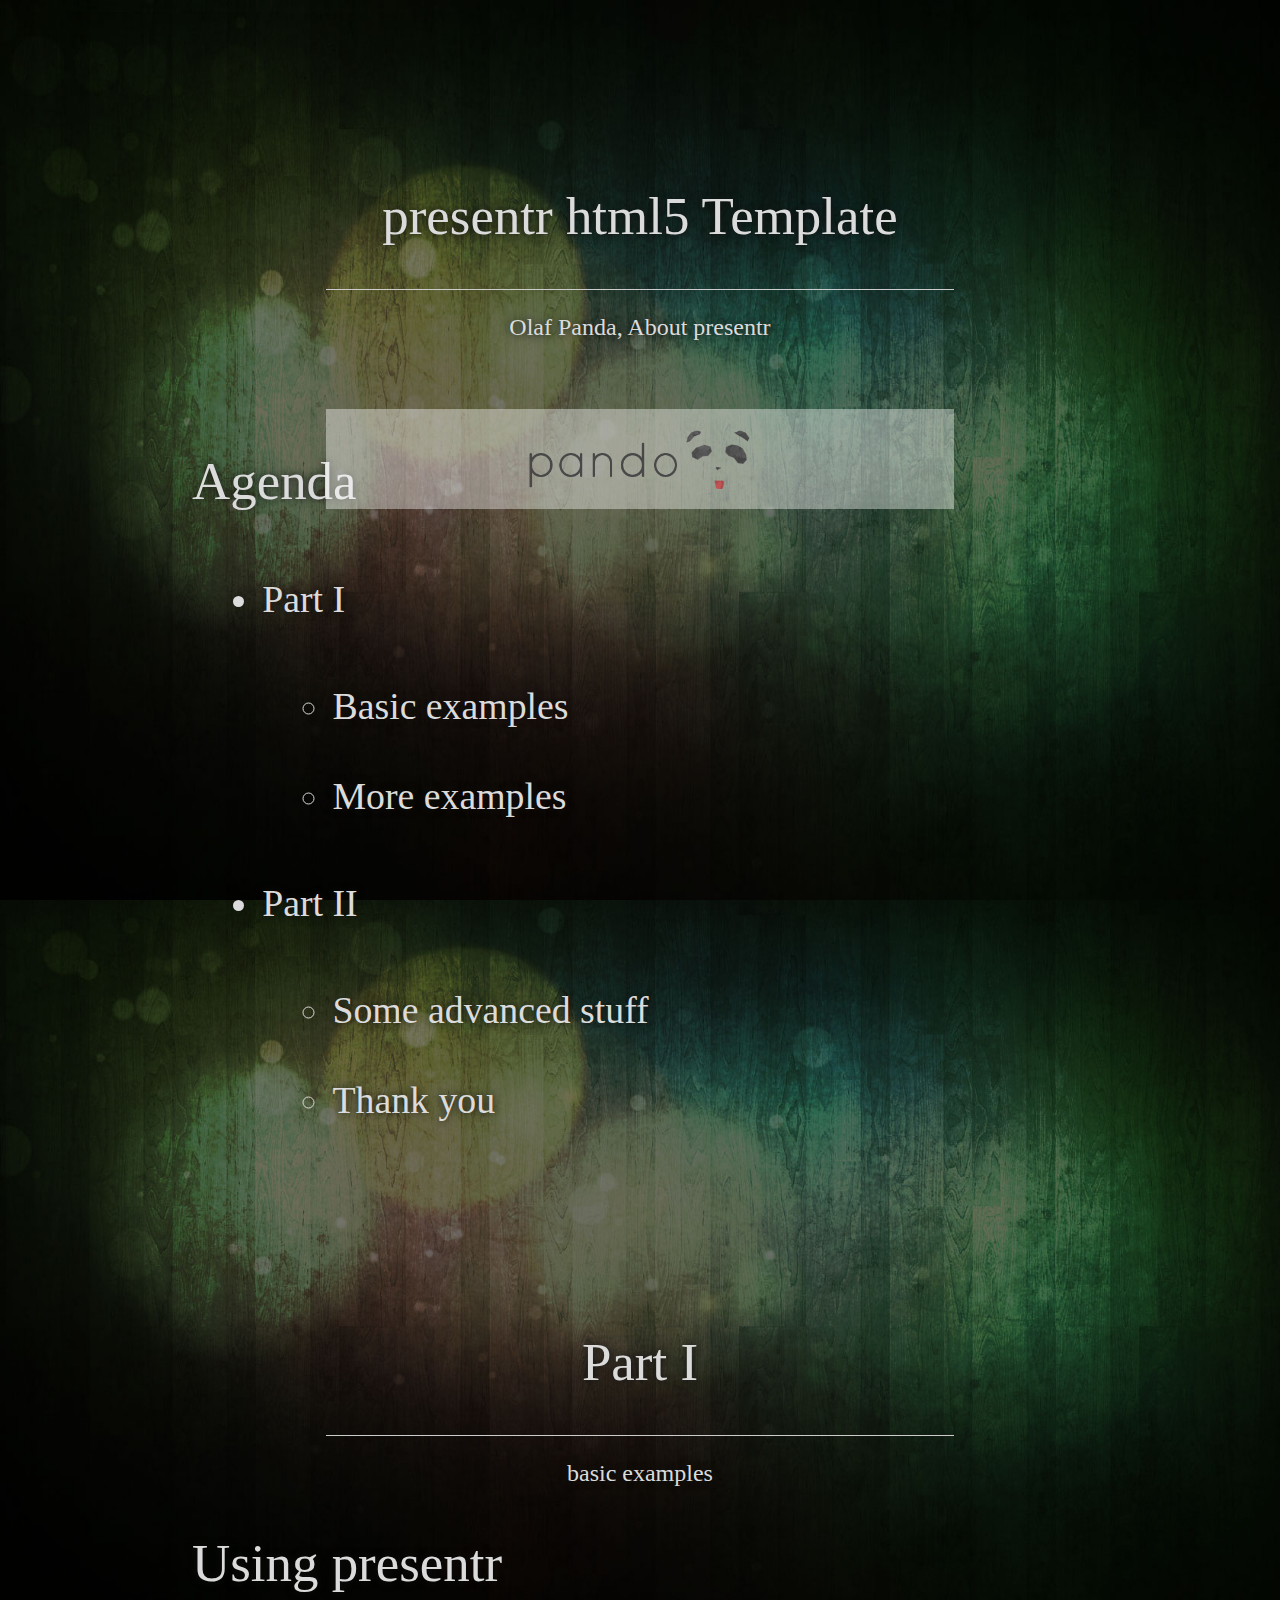
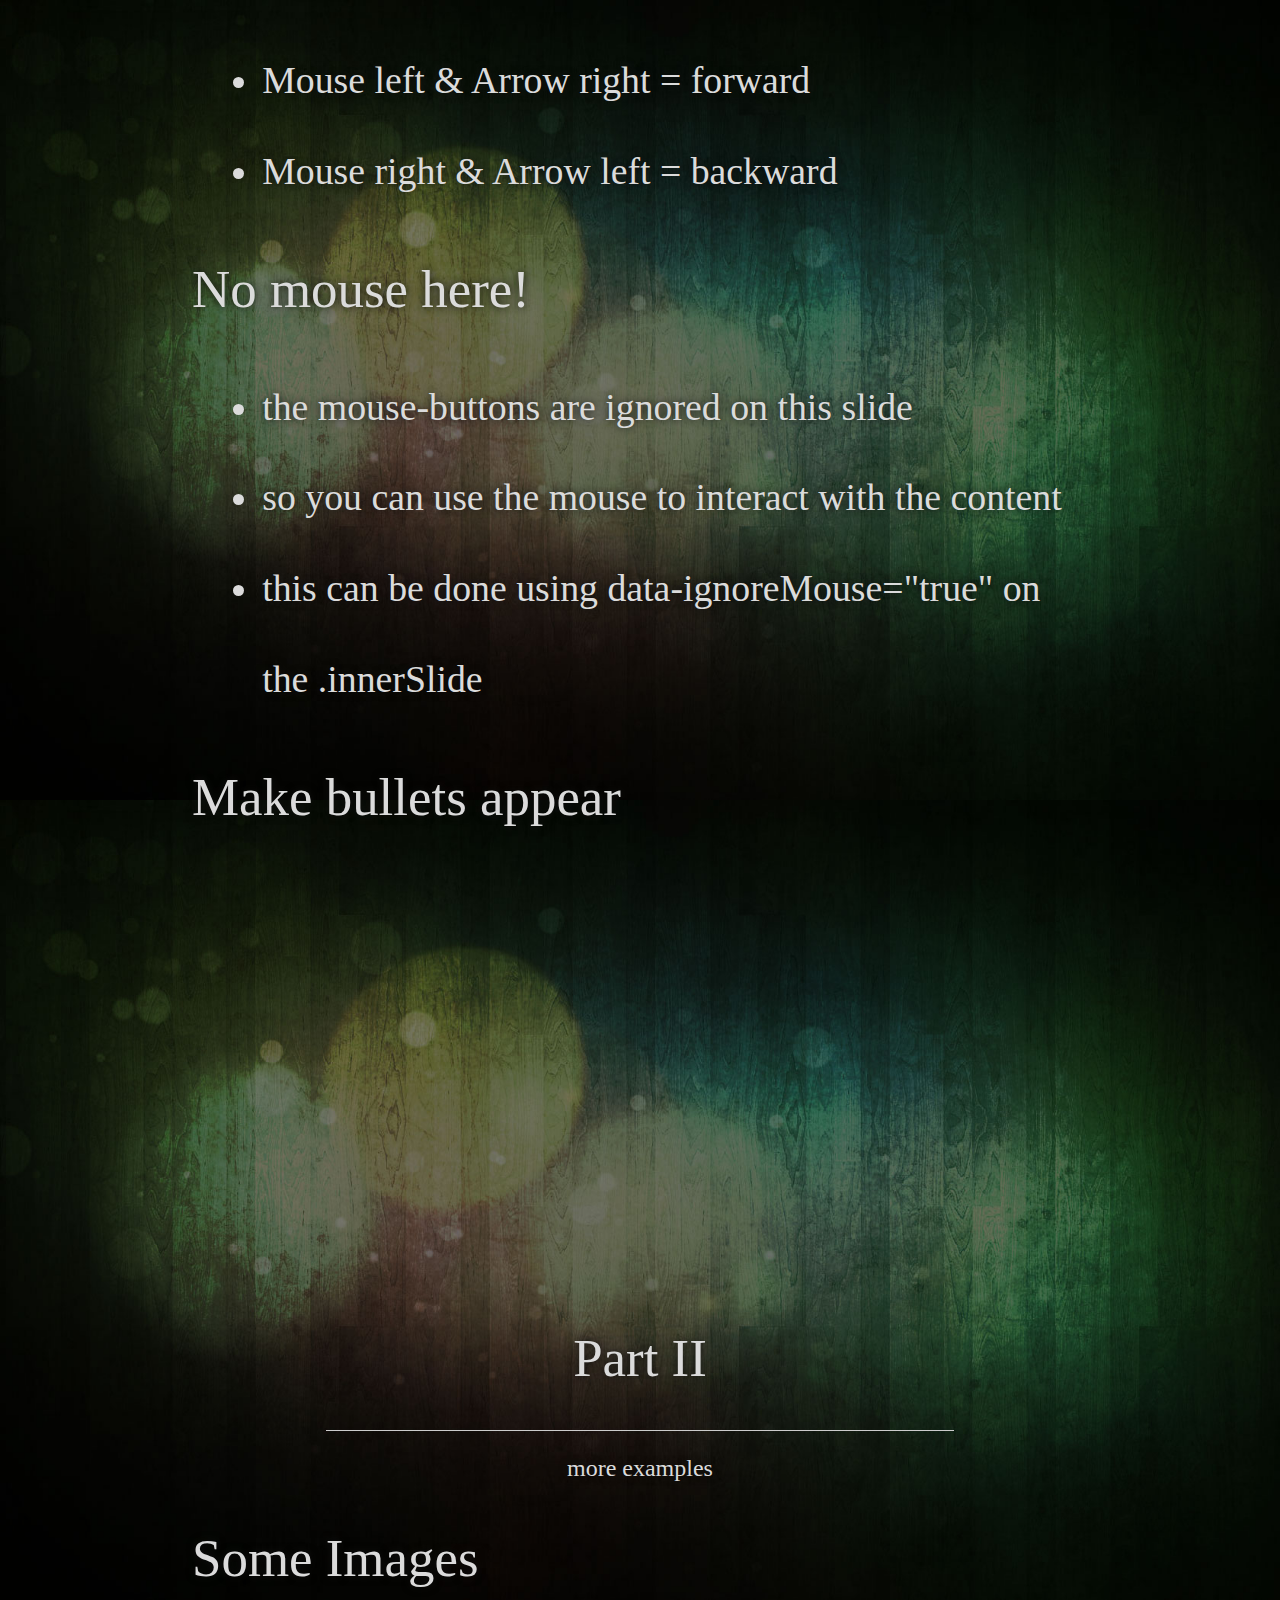
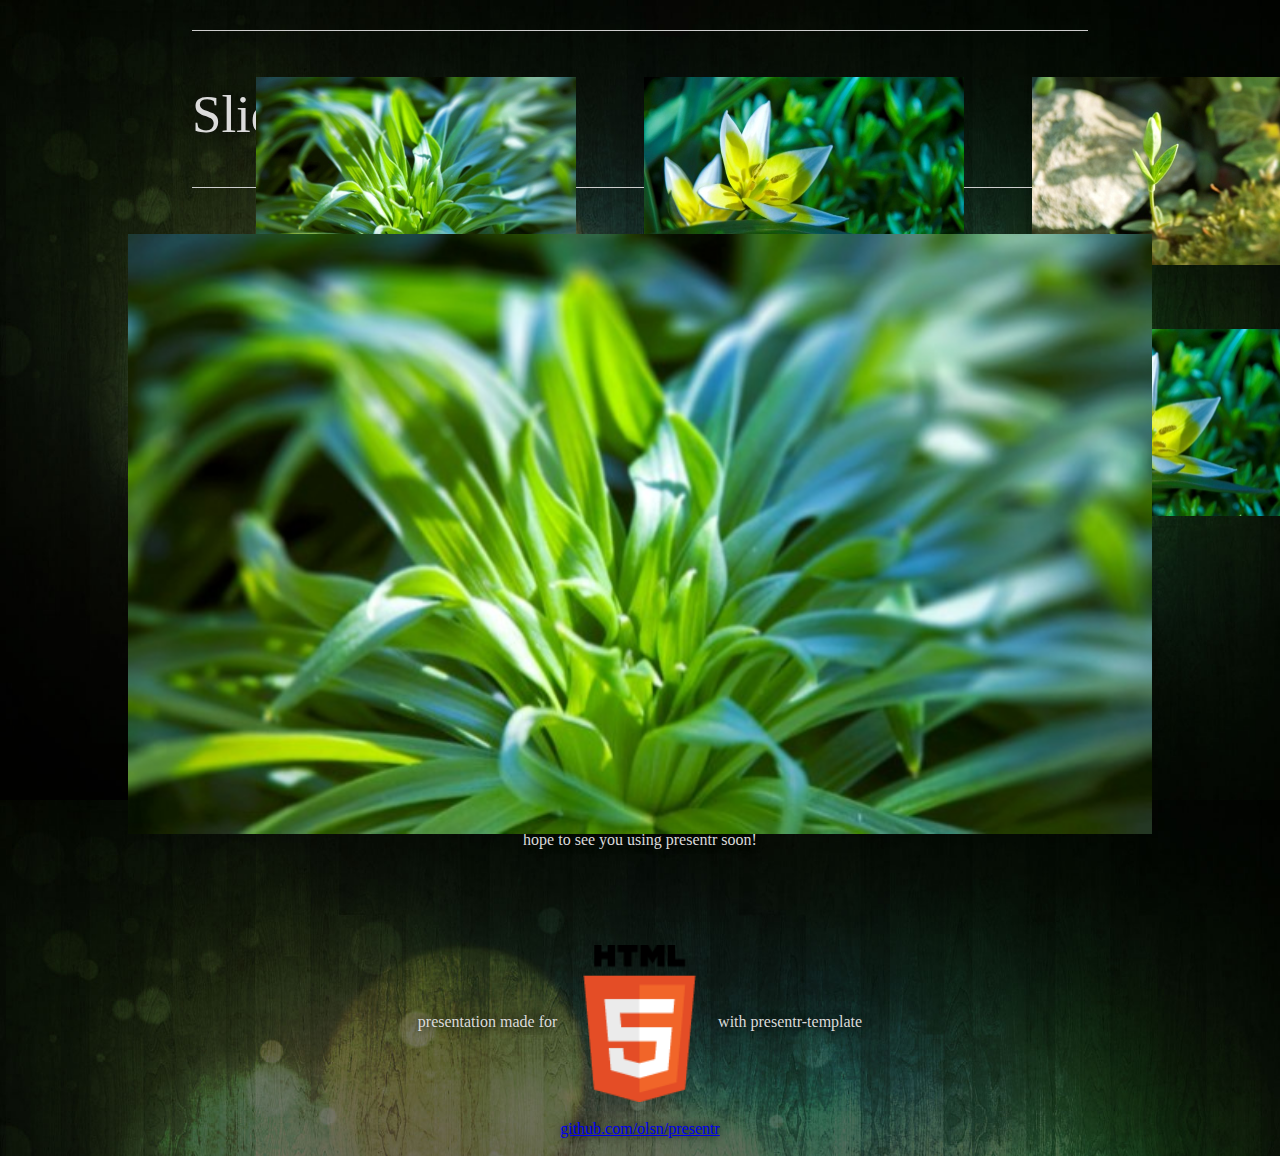
<file: index.html>
<!doctype html>
<!--[if lt IE 7]> <html class="no-js lt-ie9 lt-ie8 lt-ie7" lang="en"> <![endif]-->
<!--[if IE 7]>    <html class="no-js lt-ie9 lt-ie8" lang="en"> <![endif]-->
<!--[if IE 8]>    <html class="no-js lt-ie9" lang="en"> <![endif]-->
<!--[if gt IE 8]><!--> <html class="no-js" lang="en"> <!--<![endif]-->
<head>
	<meta charset="utf-8">
	<meta http-equiv="X-UA-Compatible" content="IE=edge,chrome=1">

	<title></title>
	<meta name="description" content="presentr Template">
	<meta name="author" content="Olaf Horstmann">

	<meta name="viewport" content="width=device-width">

	<link rel="stylesheet" href="css/style.css">
	<link rel="stylesheet" href="css/slides.css">

	<script src="js/libs/modernizr-2.5.3.min.js"></script>
</head>
<body class="presentation">
<img src="img/background.jpg" style="width:100%; height:100%; position:absolute; z-index:-5; top:0px; left:0px;">
<div id="main" role="main">

	<!-- ############################################################################################################ -->
	<!-- ############################################ PROGRESS INDICATOR ############################################ -->
	<div class="progress">
		<div style="width:100%;
			background-image: linear-gradient(left bottom, rgb(31,29,33) 0%, rgb(0,153,219) 50%, rgb(160,188,48) 100%);
			background-image: -o-linear-gradient(left bottom, rgb(31,29,33) 0%, rgb(0,153,219) 50%, rgb(160,188,48) 100%);
			background-image: -moz-linear-gradient(left bottom, rgb(31,29,33) 0%, rgb(0,153,219) 50%, rgb(160,188,48) 100%);
			background-image: -webkit-linear-gradient(left bottom, rgb(31,29,33) 0%, rgb(0,153,219) 50%, rgb(160,188,48) 100%);
			background-image: -ms-linear-gradient(left bottom, rgb(31,29,33) 0%, rgb(0,153,219) 50%, rgb(160,188,48) 100%);

			background-image: -webkit-gradient(
				linear,
				left bottom,
				right top,
				color-stop(0, rgb(31,29,33)),
				color-stop(0.5, rgb(0,153,219)),
				color-stop(1, rgb(160,188,48))
			);">
		</div>
	</div>
	<div class="progresspointer"></div>

	<!-- ############################################################################################################ -->
	<!-- ################################################## SLIDES ################################################## -->
	<div id="slidesContainer">
		<div class='innerSlide'>
			<div style="width: 70%; text-align: center; margin-top: 20%; margin-left: 15%;">
				<h1>presentr html5 Template</h1>
				<hr>
				<h2 style="font-weight:normal;">Olaf Panda, About presentr</h2>
				<br><br>
				<div style="position: relative; width: 100%;">
					<div style="position:absolute; width:100%; height: 100px; background:#ffffff; opacity:0.4"></div>
					<div style="position:absolute; width:100%;">
						<img src="img/logo.png" alt="Logo" style="height: 90px; margin-top: 5px;">
					</div>
				</div>
			</div>
		</div>

		<div class='innerSlide' id="agenda">
			<h1>Agenda</h1>
			<ul>
				<li>Part I</li>
				<ul>
					<li>Basic examples</li>
					<li>More examples</li>
				</ul>
				<li>Part II</li>
				<ul>
					<li>Some advanced stuff</li>
					<li>Thank you</li>
				</ul>
			</ul>
		</div>

		<!-- ####################################################################################################### -->
		<!-- ############################################## Part I ################################################# -->
		<div class='innerSlide'>
			<div style="width: 70%; text-align: center; margin-top: 20%; margin-left: 15%;">
				<h1>Part I</h1>
				<hr>
				<h2 style="font-weight:normal;">basic examples</h2>
			</div>
		</div>

		<div class='innerSlide'>
			<div class='note'>This is slide 1, it contains the basic functions</div>
			<h1>Using presentr</h1>
			<ul>
				<li>Mouse left & Arrow right = forward</li>
				<li>Mouse right & Arrow left = backward</li>
			</ul>
		</div>

		<div class='innerSlide' data-ignoreMouse="true">
			<div class='note'>This is slide 2, the mouse is ignored</div>
			<h1>No mouse here!</h1>
			<ul>
				<li>the mouse-buttons are ignored on this slide</li>
				<li>so you can use the mouse to interact with the content</li>
				<li>this can be done using data-ignoreMouse="true" on the .innerSlide</li>
			</ul>
		</div>

		<div class='innerSlide'>
			<div class='note'>Just put notes in a div with the class "note" and they will be displayed in the presentr-Mode.</div>
			<h1>Make bullets appear</h1>
			<ul>
				<li class="subSlide">you can hide anything you want</li>
				<li class="subSlide">and have it apprear on click/arrow</li>
				<li class="subSlide">just set class="subSlide"</li>
			</ul>
		</div>

		<!-- ###################################################################################################### -->
		<!-- ############################################# Part II ################################################ -->
		<div class='innerSlide'>
			<div style="width: 70%; text-align: center; margin-top: 20%; margin-left: 15%;">
				<h1>Part II</h1>
				<hr>
				<h2 style="font-weight:normal;">more examples</h2>
			</div>
		</div>

		<div class='innerSlide'>
			<h1>Some Images</h1>
			<hr style="margin-bottom: 5%;">
			<div style="position: absolute; width: 100%; height: 100%">
				<img class="shadow" src="img/1.jpg" style="width: 25%; margin-left: 5%; margin-bottom: 5%;">
				<img class="shadow" src="img/2.jpg" style="width: 25%; margin-left: 5%; margin-bottom: 5%;">
				<img class="shadow" src="img/3.jpg" style="width: 25%; margin-left: 5%; margin-bottom: 5%;">
				<img class="shadow" src="img/3.jpg" style="width: 25%; margin-left: 5%;">
				<img class="shadow" src="img/1.jpg" style="width: 25%; margin-left: 5%;">
				<img class="shadow" src="img/2.jpg" style="width: 25%; margin-left: 5%;">
			</div>
		</div>

		<div class='innerSlide'>
			<h1>Slideshow</h1>
			<hr style="margin-bottom: 5%;">
			<img class="shadow"   src="img/1.jpg" style="position: absolute; width: 80%; left: 10%">
			<img class="subSlide" src="img/2.jpg" style="position: absolute; width: 80%; left: 10%">
			<img class="subSlide" src="img/3.jpg" style="position: absolute; width: 80%; left: 10%">
			<img class="subSlide" src="img/1.jpg" style="position: absolute; width: 80%; left: 10%">
			<img class="subSlide" src="img/2.jpg" style="position: absolute; width: 80%; left: 10%">
			<img class="subSlide" src="img/3.jpg" style="position: absolute; width: 80%; left: 10%">
			<div style="clear: both;"></div>
		</div>

		<div class='innerSlide'>
			<p class="size2">iframe</p>
			<iframe class="shadow" src="http://vimeo.com/"></iframe>
		</div>

		<div class='innerSlide'>
			<br><br><br><br>
			<div class="size2-4" style="float: left; width: 45%; text-align: right; margin-left: 2.5%;">
				pro<hr>
				anyone can view it<br>
				put it online in a second<br>
				free&open source<br>
				no need for office or keynote<br>
				use iframes for showing projects<br>
				implement flash/js demos<br>
				nice ←
			</div>
			<div class="size2-4" style="float: left; width: 45%; margin-left: 5%;">
				contra<hr>
				some knowlege of html/css needed<br>
			</div>
		</div>

		<!-- ###################################################################################################### -->
		<!-- ############################################### fin ################################################## -->
		<div class='innerSlide'>
			<div style="width: 70%; text-align: center; margin-top: 20%; margin-left: 15%;">
				<h1>thank you</h1>
				<hr>
				<p class="size3" style="font-weight:normal;">hope to see you using presentr soon!</h2>
				<div style="margin-bottom: 15%;"></div>
				<div>
					<p>presentation made for <img src="img/HTML5_Logo_128.png" alt="Logo HTML5" style="width: 25%;">with presentr-template</p>
					<p><a href="http://github.com/olsn/presentr">github.com/olsn/presentr</a></p>
				</div>
			</div>
		</div>
	</div>
	<!-- ################################################ END SLIDES ################################################ -->
	<!-- ############################################################################################################ -->
</div>

<script src="js/libs/jquery-1.7.1.min.js"></script>
<script src="js/libs/jquery.address-1.4.min.js"></script>
<script src="js/plugins.js"></script>
<script src="js/script.js"></script>

</body>
</html>
</file>
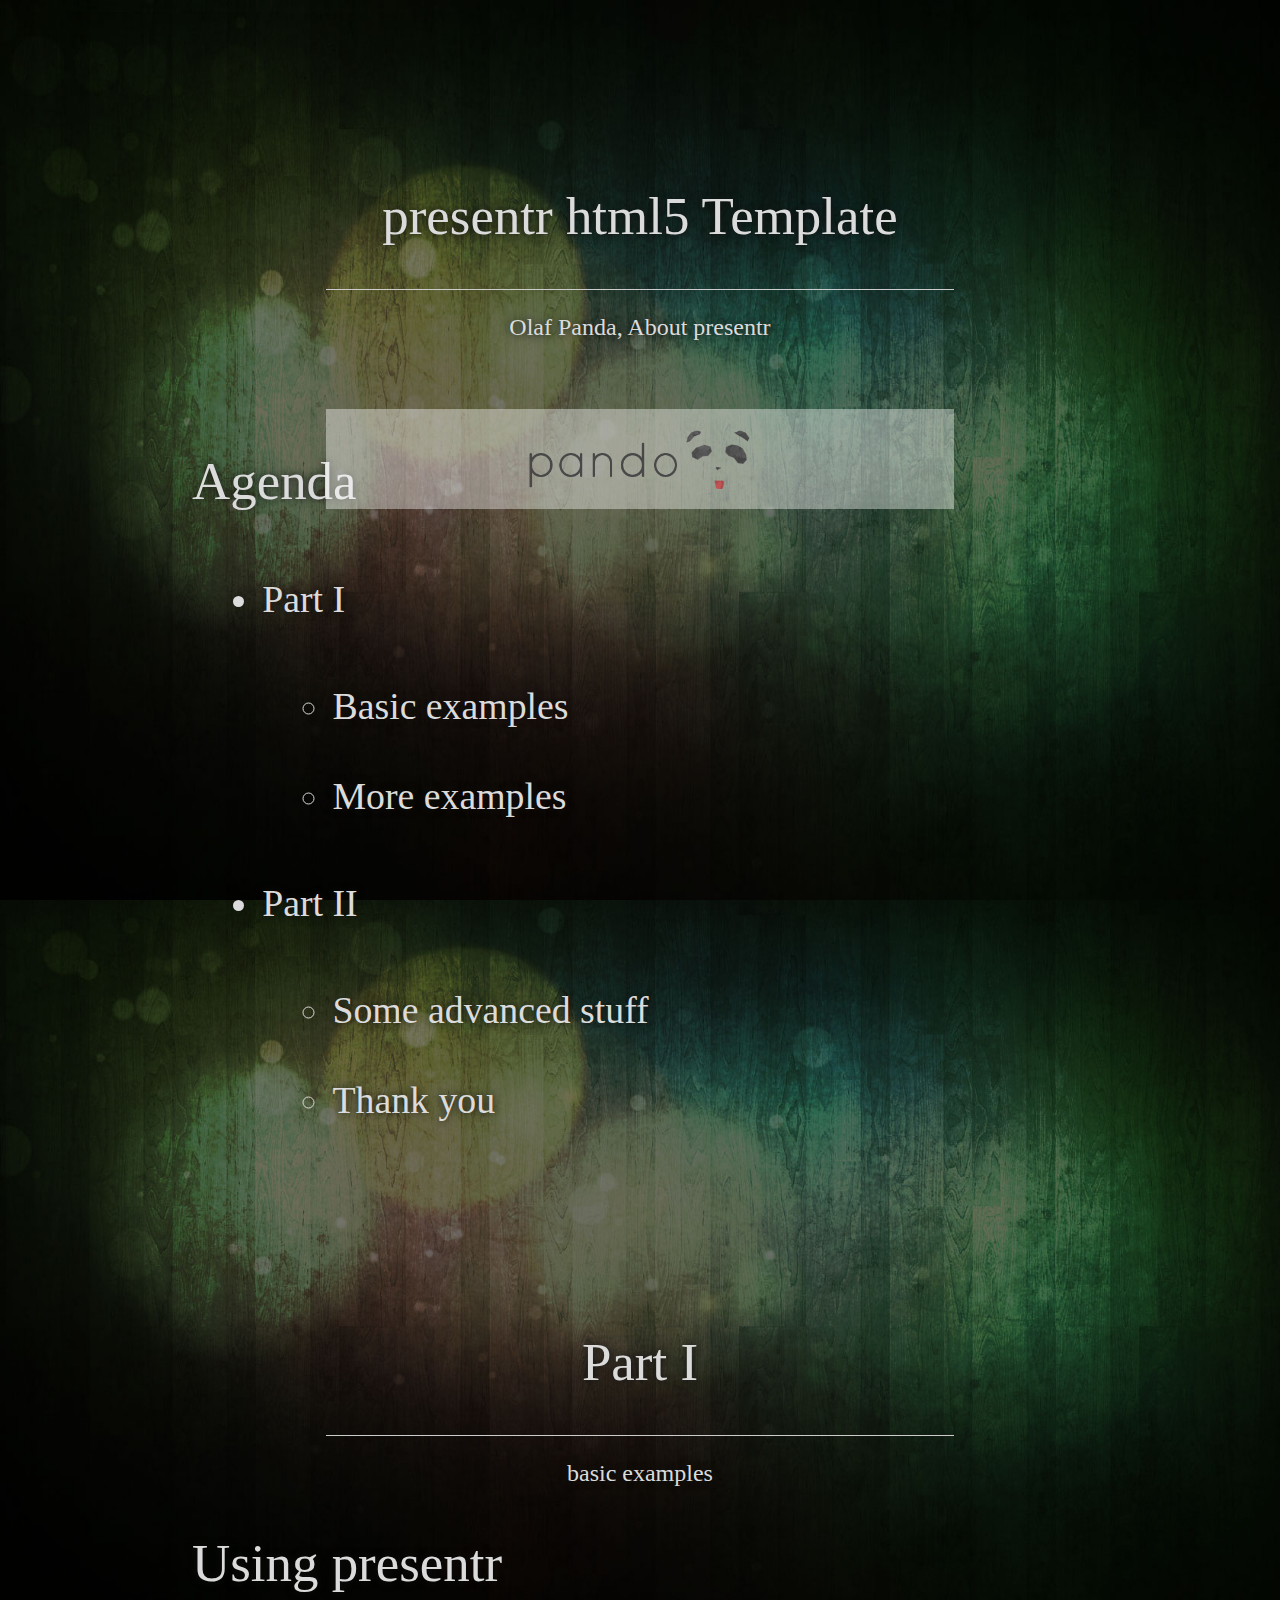
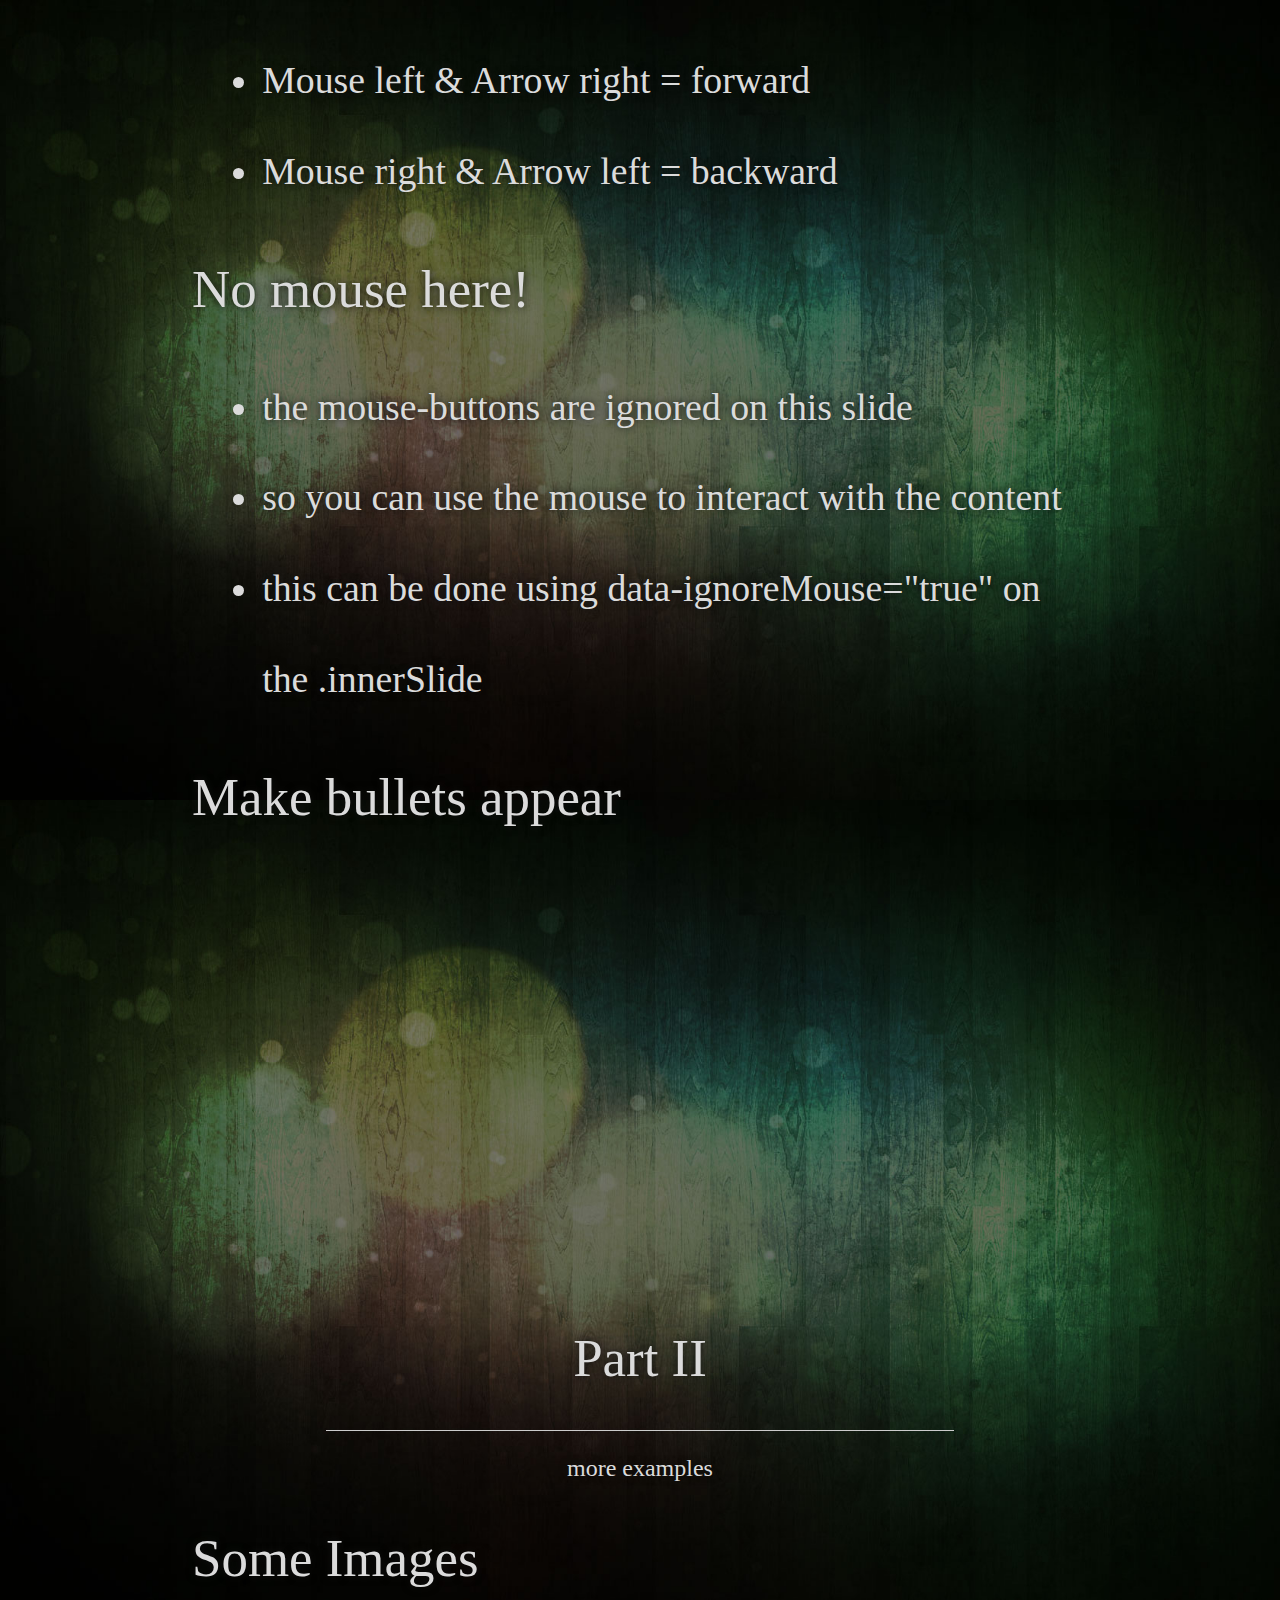
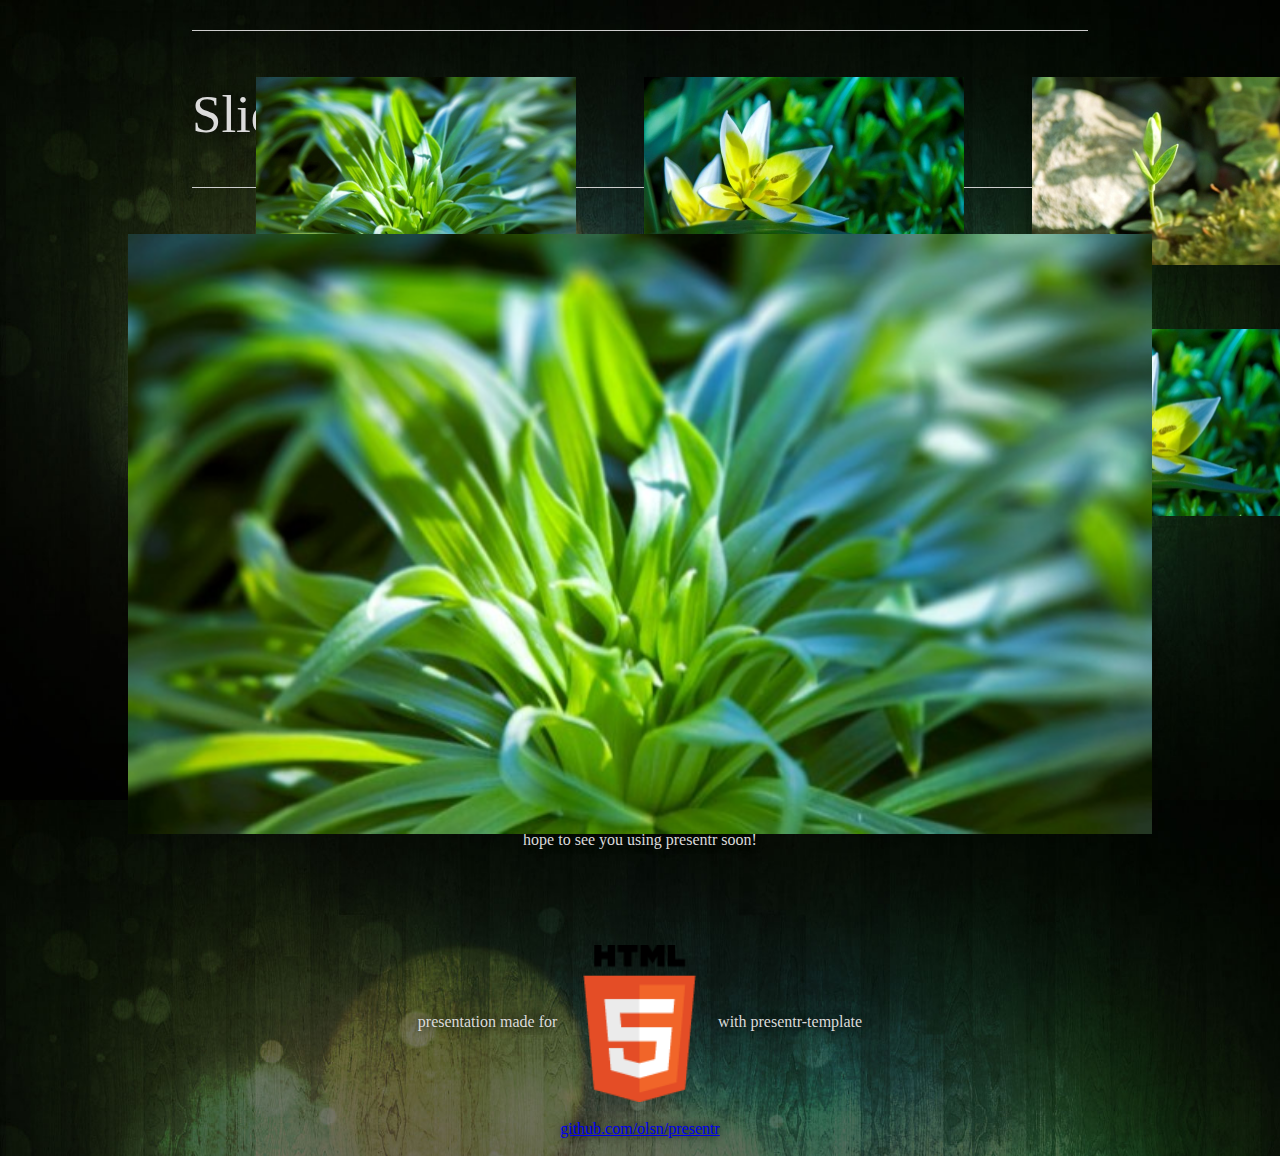
<file: index_presentr_mode.html>
<!doctype html>
<!--[if lt IE 7]> <html class="no-js lt-ie9 lt-ie8 lt-ie7" lang="en"> <![endif]-->
<!--[if IE 7]>    <html class="no-js lt-ie9 lt-ie8" lang="en"> <![endif]-->
<!--[if IE 8]>    <html class="no-js lt-ie9" lang="en"> <![endif]-->
<!--[if gt IE 8]><!--> <html class="no-js" lang="en"> <!--<![endif]-->
<head>
	<meta charset="utf-8">
	<meta http-equiv="X-UA-Compatible" content="IE=edge,chrome=1">

	<title></title>
	<meta name="description" content="presentr Template">
	<meta name="author" content="Olaf Horstmann">

	<meta name="viewport" content="width=device-width">

	<link rel="stylesheet" href="css/style.css">
	<link rel="stylesheet" href="css/presentr.css">

	<script src="js/libs/modernizr-2.5.3.min.js"></script>
</head>

<body>
	<header>
	</header>
	<div id="container">
		<div id="left">
			<div id="leftInner">
				<iframe src="index.html"></iframe>

				<div>
					<input type="button" value=" Start " id="start"/>
				</div>
				<div id="counter"></div>
				<div id="navigation">
					<input type="button" value=" << " id="prev" disabled="true"/>
					<input type="button" value=" >> " id="next" disabled="true"/>
				</div>
			</div>
		</div>
		<div id="right">
			<h1>Notes:</h1><br/>
			<div id="slidesContainer">
				<div class='innerSlide'>
					
				</div>
			</div>
		</div>
	</div>

	<footer>
	</footer>

	<script src="js/libs/jquery-1.7.1.min.js"></script>
	<script src="js/libs/cycle.min.js"></script>
	<script src="js/libs/jquery.address-1.4.min.js"></script>
	<script src="js/plugins.js"></script>
	<script src="js/script_presentr_mode.js"></script>
</body>
</html>
</file>
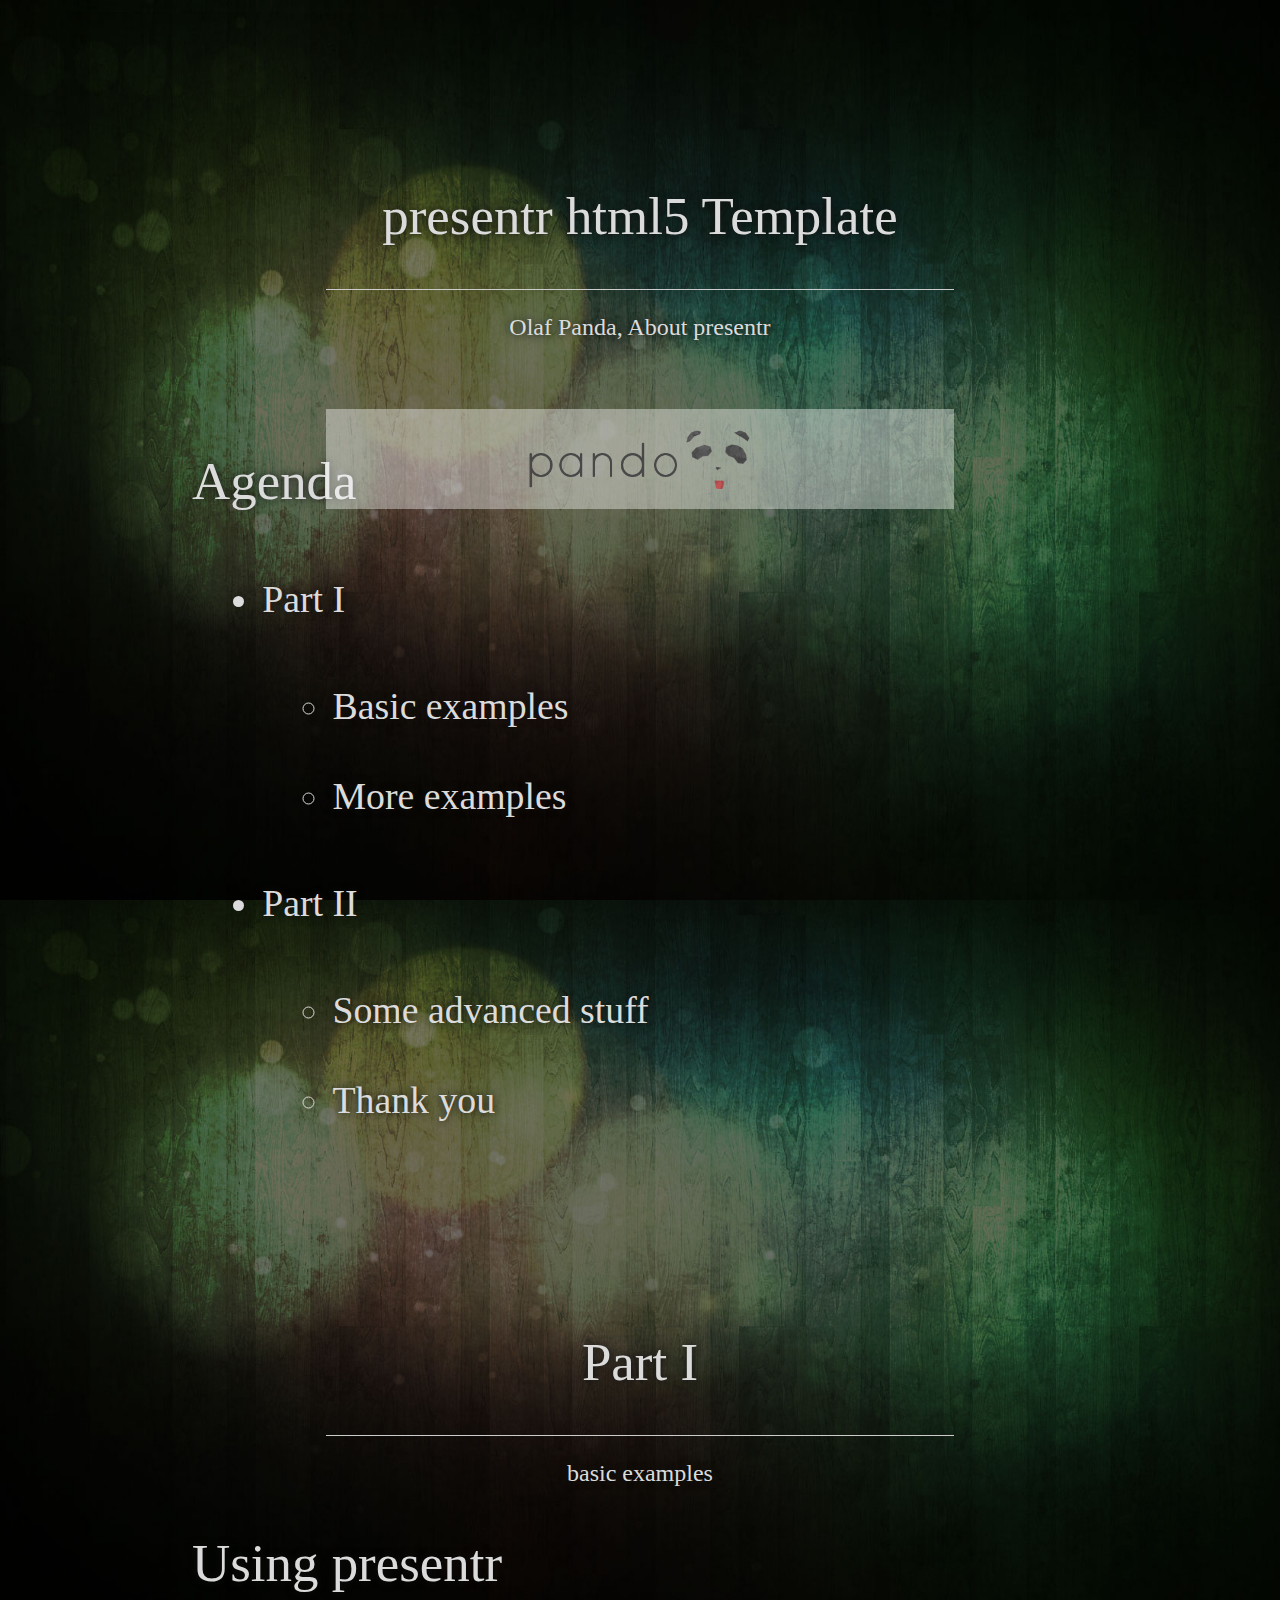
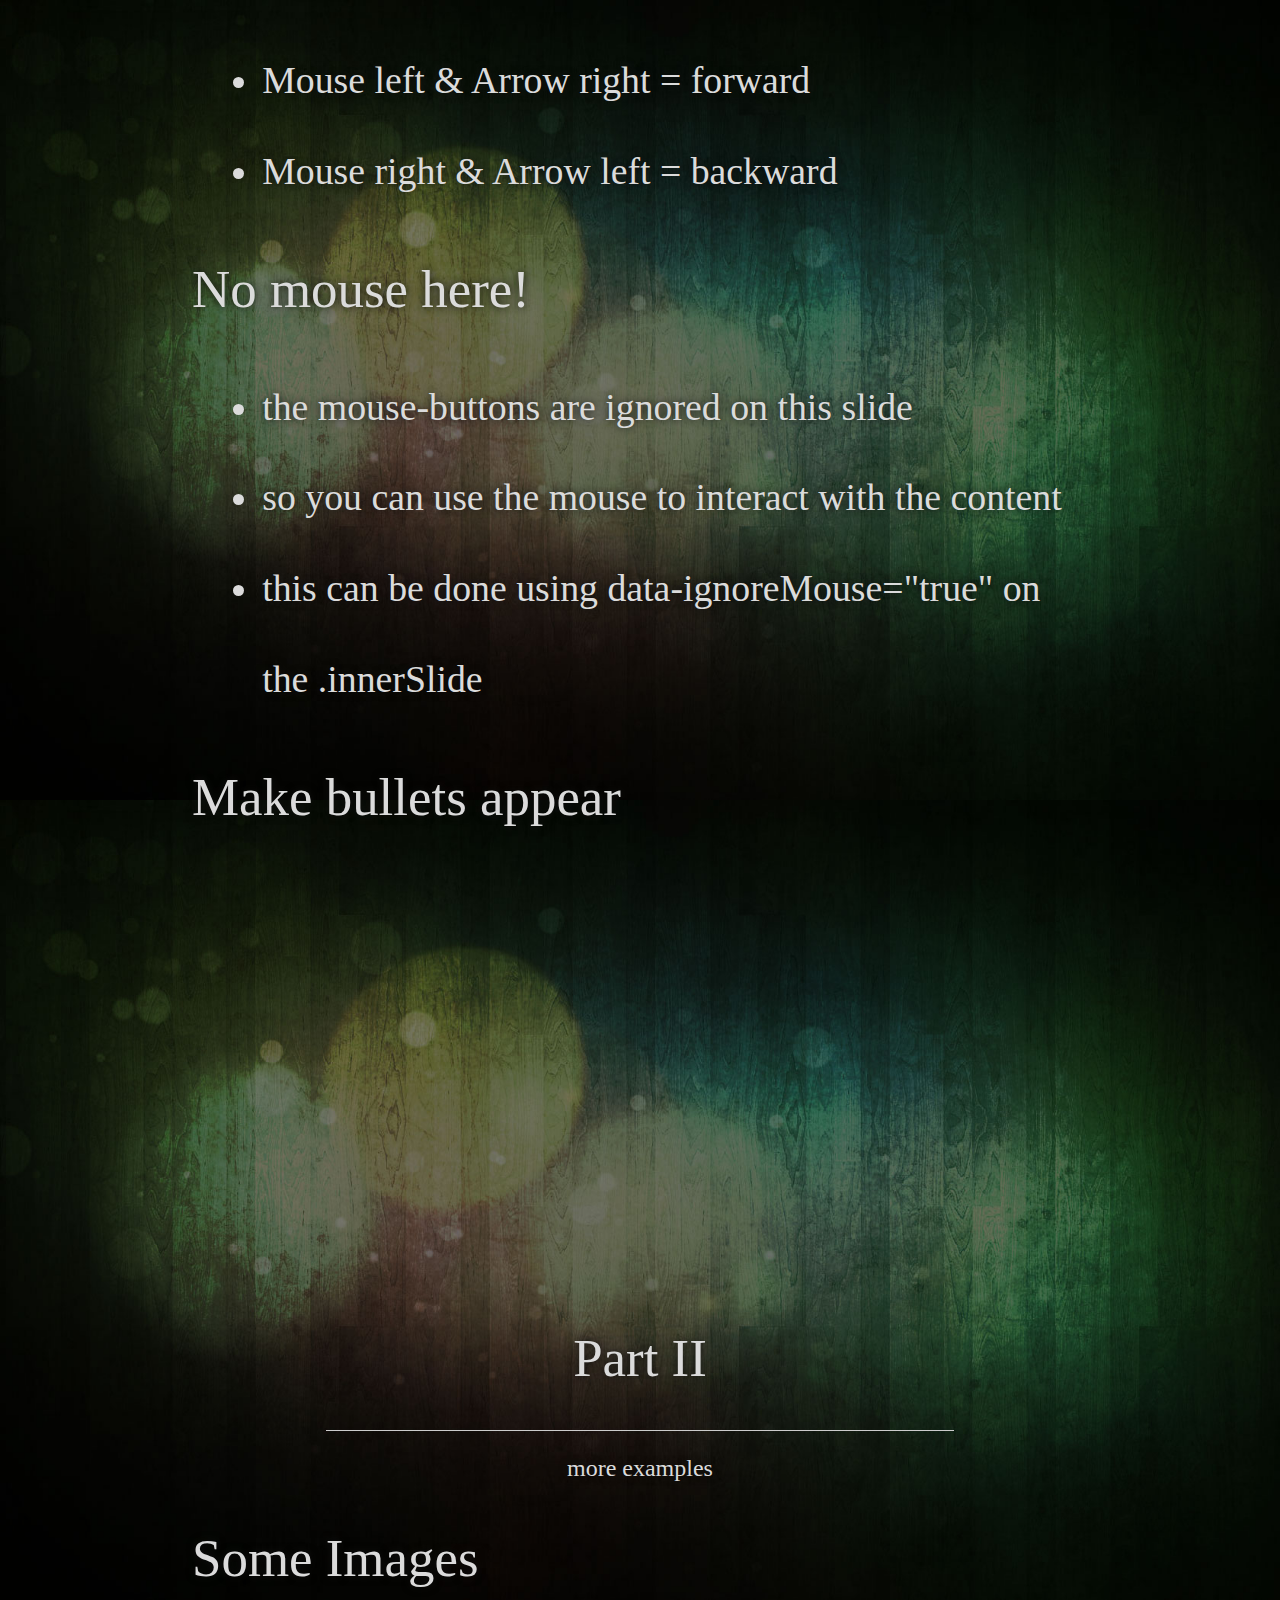
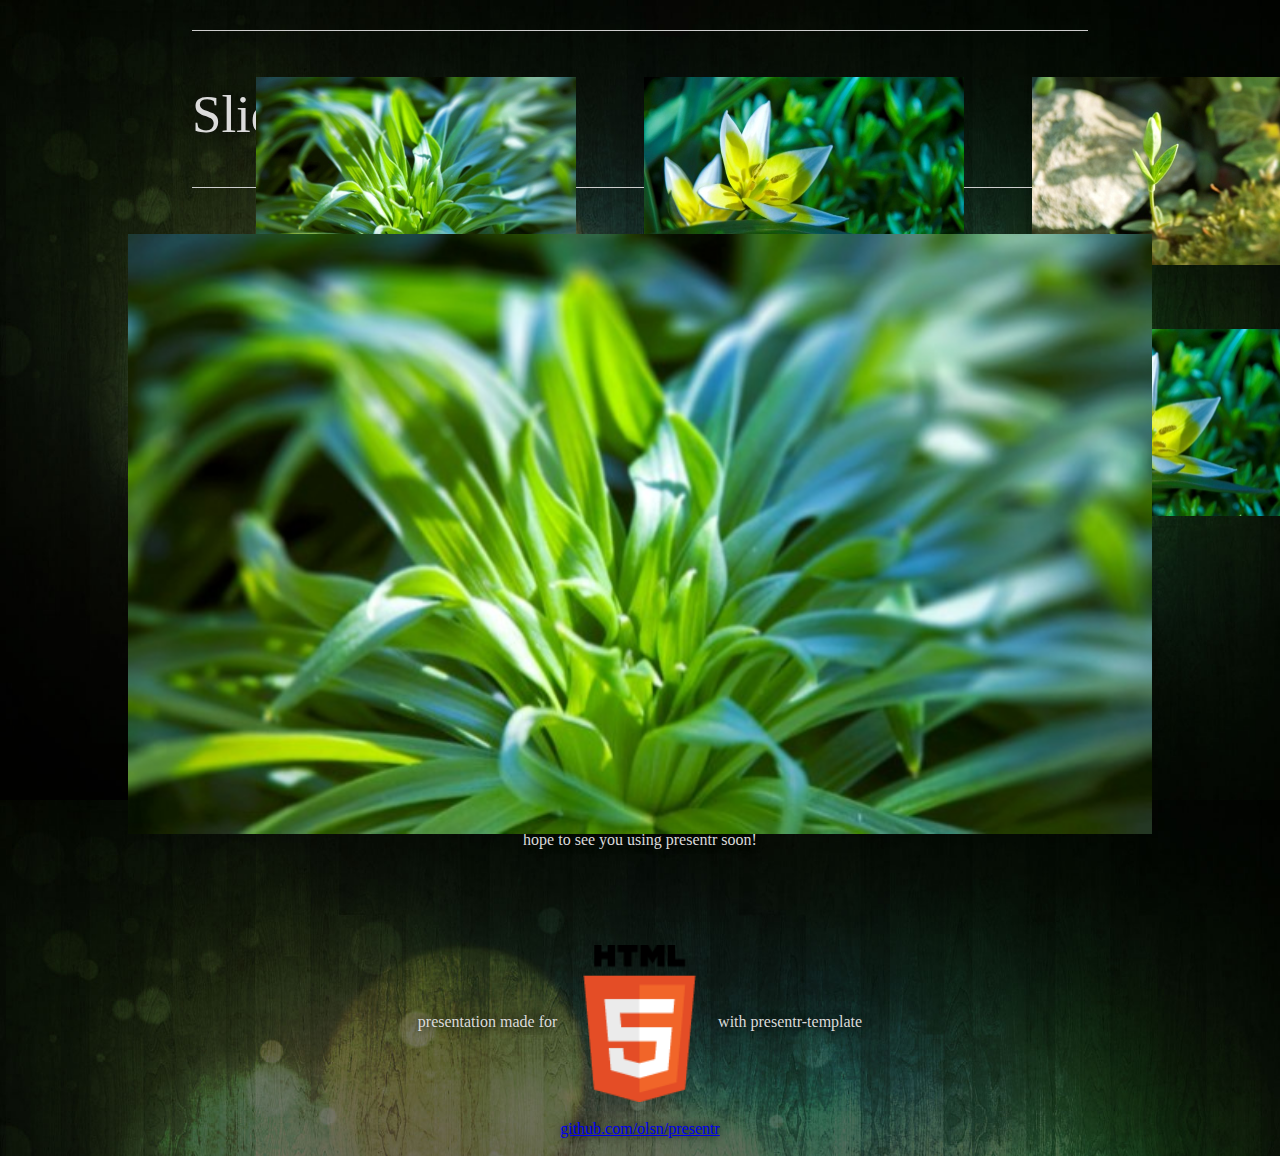
<file: presentr.html>
<!doctype html>
<!--[if lt IE 7]> <html class="no-js lt-ie9 lt-ie8 lt-ie7" lang="en"> <![endif]-->
<!--[if IE 7]>    <html class="no-js lt-ie9 lt-ie8" lang="en"> <![endif]-->
<!--[if IE 8]>    <html class="no-js lt-ie9" lang="en"> <![endif]-->
<!--[if gt IE 8]><!--> <html class="no-js" lang="en"> <!--<![endif]-->
<head>
	<meta charset="utf-8">
	<meta http-equiv="X-UA-Compatible" content="IE=edge,chrome=1">

	<title></title>
	<meta name="description" content="presentr Template">
	<meta name="author" content="Olaf Horstmann">

	<meta name="viewport" content="width=device-width">

	<link rel="stylesheet" href="css/style.css">
	<link rel="stylesheet" href="css/presentr.css">

	<script src="js/libs/modernizr-2.5.3.min.js"></script>
</head>

<body>
	<header>
	</header>
	<div id="container">
		<div id="left">
			<div id="leftInner">
				<iframe src="index.html"></iframe>
				<div id='startRow' class="row">
					<input type="button" value=" Start " id="start"/>
				</div>
				<div class="row" style="text-align: center;">
					<div style="float: left;"><input type="button" value=" << " id="prev" disabled="true"/></div>
					<span id="counter"></span>
					<div style="float: right;"><input type="button" value=" >> " id="next" disabled="true"/></div>
				</div>
				<div id="open" class="row">
					<input type="button" value=" Open "/>
				</div>
				
			</div>
		</div>
		<div id="right">
			<h1>Notes:</h1><br/>
			<div id="slidesContainer">
				<div class='innerSlide'>
					
				</div>
			</div>
		</div>
	</div>

	<footer>
	</footer>

	<script src="js/libs/jquery-1.7.1.min.js"></script>
	<script src="js/libs/cycle.min.js"></script>
	<script src="js/libs/jquery.address-1.4.min.js"></script>
	<script src="js/plugins.js"></script>
	<script src="js/script_presentr_mode.js"></script>
</body>
</html>
</file>
<file: css/style.css>
/* =============================================================================
   HTML5 Boilerplate CSS: h5bp.com/css
   ========================================================================== */

article, aside, details, figcaption, figure, footer, header, hgroup, nav, section { display: block; }
audio, canvas, video { display: inline-block; *display: inline; *zoom: 1; }
audio:not([controls]) { display: none; }
[hidden] { display: none; }

html { font-size: 100%; -webkit-text-size-adjust: 100%; -ms-text-size-adjust: 100%; }
html, button, input, select, textarea { font-family: sans-serif; color: #222; }
body { margin: 0; font-size: 1em; line-height: 1.4; }

::-moz-selection { background: #fe57a1; color: #fff; text-shadow: none; }
::selection { background: #fe57a1; color: #fff; text-shadow: none; }

a { color: #00e; }
a:visited { color: #551a8b; }
a:hover { color: #06e; }
a:focus { outline: thin dotted; }
a:hover, a:active { outline: 0; }

abbr[title] { border-bottom: 1px dotted; }
b, strong { font-weight: bold; }
blockquote { margin: 1em 40px; }
dfn { font-style: italic; }
hr { display: block; height: 1px; border: 0; border-top: 1px solid #ccc; margin: 1em 0; padding: 0; }
ins { background: #ff9; color: #000; text-decoration: none; }
mark { background: #ff0; color: #000; font-style: italic; font-weight: bold; }
pre, code, kbd, samp { font-family: monospace, serif; _font-family: 'courier new', monospace; font-size: 1em; }
pre { white-space: pre; white-space: pre-wrap; word-wrap: break-word; }
q { quotes: none; }
q:before, q:after { content: ""; content: none; }
small { font-size: 85%; }

sub, sup { font-size: 75%; line-height: 0; position: relative; vertical-align: baseline; }
sup { top: -0.5em; }
sub { bottom: -0.25em; }

ul, ol { margin: 1em 0; padding: 0 0 0 40px; }
dd { margin: 0 0 0 40px; }
nav ul, nav ol { list-style: none; list-style-image: none; margin: 0; padding: 0; }

img { border: 0; -ms-interpolation-mode: bicubic; vertical-align: middle; }

svg:not(:root) { overflow: hidden; }

figure { margin: 0; }

form { margin: 0; }
fieldset { border: 0; margin: 0; padding: 0; }
label { cursor: pointer; }
legend { border: 0; *margin-left: -7px; padding: 0; white-space: normal; }
button, input, select, textarea { font-size: 100%; margin: 0; vertical-align: baseline; *vertical-align: middle; }
button, input { line-height: normal; }
button, input[type="button"], input[type="reset"], input[type="submit"] { cursor: pointer; -webkit-appearance: button; *overflow: visible; }
button[disabled], input[disabled] { cursor: default; }
input[type="checkbox"], input[type="radio"] { box-sizing: border-box; padding: 0; *width: 13px; *height: 13px; }
input[type="search"] { -webkit-appearance: textfield; -moz-box-sizing: content-box; -webkit-box-sizing: content-box; box-sizing: content-box; }
input[type="search"]::-webkit-search-decoration, input[type="search"]::-webkit-search-cancel-button { -webkit-appearance: none; }
button::-moz-focus-inner, input::-moz-focus-inner { border: 0; padding: 0; }
textarea { overflow: auto; vertical-align: top; resize: vertical; }
input:valid, textarea:valid {  }
input:invalid, textarea:invalid { background-color: #f0dddd; }
input { font-size: 14mm; }

table { border-collapse: collapse; border-spacing: 0; }
td { vertical-align: top; }

.chromeframe { margin: 0.2em 0; background: #ccc; color: black; padding: 0.2em 0; }

/* =============================================================================
   Media Queries
   ========================================================================== */

@media only screen and (min-width: 35em) {
	/* Style adjustments for viewports that meet the condition */
}

/* =============================================================================
   Non-Semantic Helper Classes
   ========================================================================== */

.ir { display: block; border: 0; text-indent: -999em; overflow: hidden; background-color: transparent; background-repeat: no-repeat; text-align: left; direction: ltr; *line-height: 0; }
.ir br { display: none; }
.hidden { display: none !important; visibility: hidden; }
.visuallyhidden { border: 0; clip: rect(0 0 0 0); height: 1px; margin: -1px; overflow: hidden; padding: 0; position: absolute; width: 1px; }
.visuallyhidden.focusable:active, .visuallyhidden.focusable:focus { clip: auto; height: auto; margin: 0; overflow: visible; position: static; width: auto; }
.invisible { visibility: hidden; }
.clearfix:before, .clearfix:after { content: ""; display: table; }
.clearfix:after { clear: both; }
.clearfix { *zoom: 1; }

/* =============================================================================
   Print Styles
   ========================================================================== */
 
@media print {
  * { background: transparent !important; color: black !important; box-shadow:none !important; text-shadow: none !important; filter:none !important; -ms-filter: none !important; } /* Black prints faster: h5bp.com/s */
  a, a:visited { text-decoration: underline; }
  a[href]:after { content: " (" attr(href) ")"; }
  abbr[title]:after { content: " (" attr(title) ")"; }
  .ir a:after, a[href^="javascript:"]:after, a[href^="#"]:after { content: ""; }  /* Don't show links for images, or javascript/internal links */
  pre, blockquote { border: 1px solid #999; page-break-inside: avoid; }
  thead { display: table-header-group; } /* h5bp.com/t */
  tr, img { page-break-inside: avoid; }
  img { max-width: 100% !important; }
  @page { margin: 0.5cm; }
  p, h2, h3 { orphans: 3; widows: 3; }
  h2, h3 { page-break-after: avoid; }
}
</file>
<file: css/slides.css>
/* ===== Primary Styles ========================================================
   Author:
   ========================================================================== */

.presentation {
  font-family: Century Gothic;
  color: #dbdbdb;
  text-shadow: #111111 0px 0px 9px;
  overflow: hidden;
}

.presentation {
  background-image: url('../img/background.jpg');
  background-size: 100%;
}

#slidesContainer {
  width: 70%;
  margin-left: auto;
  margin-right: auto;
  top: 25px;
  bottom: 25px;
  overflow: visible !important;
}

.innerSlide {
  margin: auto;
  top: 45px;
  text-align: left;
}

.note {
  width: 0px;
  height: 0px;
  display: none;
}

h1 {
  font-weight: normal;
  font-size: 14mm;
}

ul {
  margin-left: 8mm;
}

li {
  color: #dbdbdb;
  font-size: 10mm;
  line-height: 24mm;
}
</file>
<file: css/presentr.css>
/* ===== Primary Styles ========================================================
   Author:
   ========================================================================== */
html {
  height: 100%;
}

body {
  width: 100%;
  height: 100%;
  max-height: 100%;
  font-family: Century Gothic;
  font-size: 6mm;
  color: #000000;
  overflow: hidden;
}

#container {
  width: 100%;
  height: 100%;
  max-height: 100%;
  float: left;
  overflow: hidden;
}

iframe {
  width: 100%;
  height: 50%;
  border: 3px solid #ffffff;
  -moz-box-shadow: 0 0 7mm 1mm #000000;
  -webkit-box-shadow: 0 0 7mm 1mm #000000;
  box-shadow: 0 0 7mm 1mm #000000;
}

#left {
  width: 45%;
  height: 100%;
  max-height: 100%;
  float: left;
  background-color: #bbb;
  border-right: 1px solid #888;
}

#leftInner {
  width: 90%;
  height: 100%;
  max-height: 100%;
  margin: auto;
  margin-top: 5mm;
}

#right {
  width: 50%;
  height: 5000px;
  max-height: 100%;
  float: left;
  padding-top: 5mm;
  padding-left: 15mm;
}

#leftInner .row {
  clear: both;
  float: left;
  width: 100%;
  margin-top: 5mm;
  margin-right: 5mm;
}

#counter {
  font-size: 12mm;
}

#slidesContainer {
  width: 100%;
  margin-left: auto;
  margin-right: auto;
  bottom: 25px;
  overflow: visible !important;
}

.innerSlide {
  margin: auto;
  top: 45px;
  text-align: left;
}
</file>
